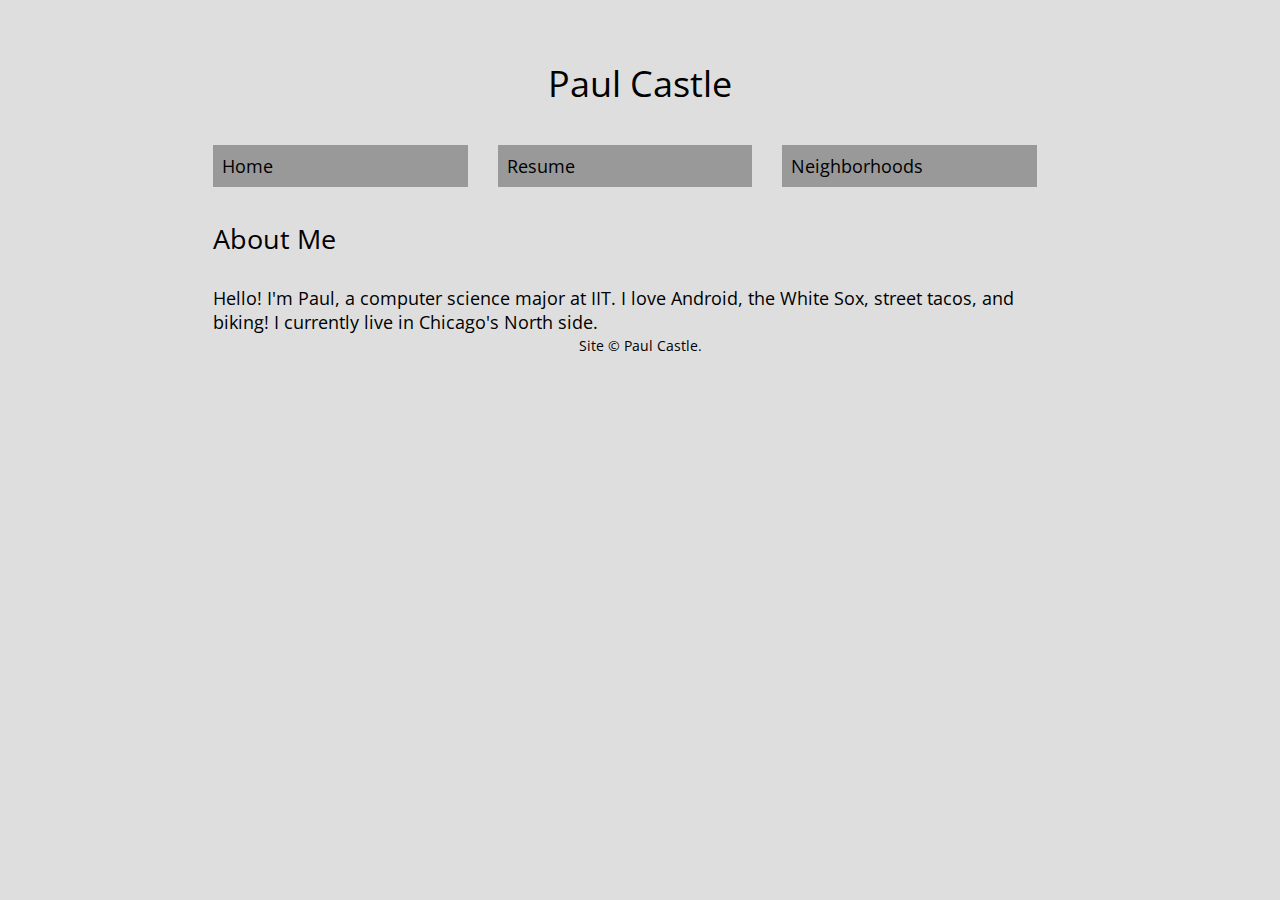
<file: index.html>
<!DOCTYPE html>
<html lang="en">
  <head>
    <title>Paul Castle: Home</title>
    <meta name="viewport" content="width=device-width,initial-scale=1.0,shrink-to-fit=none" />
    <meta charset="utf-8" />
    <link rel="stylesheet" href="assets/css/screen.css" />
  </head>
  <body>
    <header id="header">
      <h1>Paul Castle</h1>
      <nav id="navigation">
        <ul class="nav">
          <li><a>Home</a></li>
          <li><a href="resume/">Resume</a></li>
          <li><a href="neighborhoods/">Neighborhoods</a></li>
        </ul>
      </nav>
    </header>

    <main id="content">
      <h2>About Me</h2>
      <p>
        Hello! I'm Paul, a computer science major at IIT. I love Android, the
        White Sox, street tacos, and biking! I currently live in Chicago's North side.
      </p>
    </main>
    <footer id="footer">
      <p>Site © Paul Castle.</p>
    </footer>
  </body>
</html>
</file>
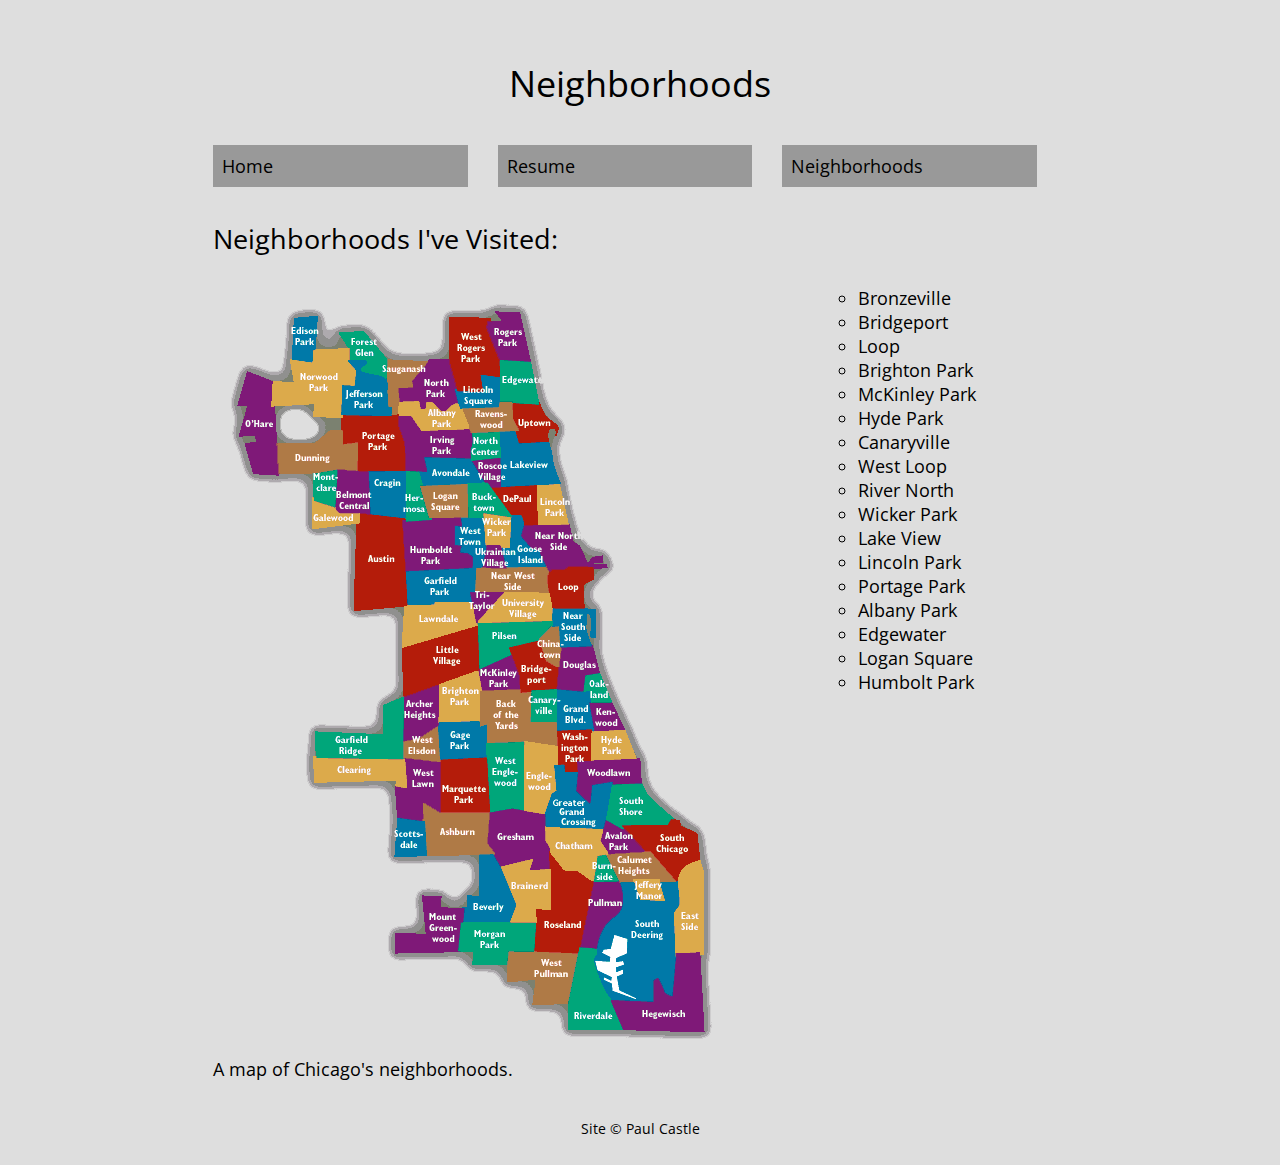
<file: neighborhoods/index.html>
<!DOCTYPE html>
<html lang="en">
  <head>
    <title>Neighborhoods</title>
    <meta name="viewport" content="width=device-width,initial-scale=1.0,shrink-to-fit=none" />
    <meta charset="utf-8" />
    <link rel="stylesheet" href="../assets/css/screen.css" />
  </head>
  <body>
    <header id="header">
      <h1>Neighborhoods</h1>
      <nav id="navigation">
        <ul class="nav">
          <li><a href="../">Home</a></li>
          <li><a href="../resume/">Resume</a></li>
          <li><a>Neighborhoods</a></li>
        </ul>
      </nav>
    </header>
    <main id="content">
      <article>
        <h2>Neighborhoods I've Visited:</h2>
        <ul id="neighborhoods">
          <li>Bronzeville</li>
          <li>Bridgeport</li>
          <li>Loop</li>
          <li>Brighton Park</li>
          <li>McKinley Park</li>
          <li>Hyde Park</li>
          <li>Canaryville</li>
          <li>West Loop</li>
          <li>River North</li>
          <li>Wicker Park</li>
          <li>Lake View</li>
          <li>Lincoln Park</li>
          <li>Portage Park</li>
          <li>Albany Park</li>
          <li>Edgewater</li>
          <li>Logan Square</li>
          <li>Humbolt Park</li>
        </ul>
        <figure>
          <img src="../assets/img/neighborhood_map.png"
            alt="Map of neighborhoods in Chicago" />
          <figcaption>
            A map of Chicago's neighborhoods.
          </figcaption>
        </figure>
      </article>
    </main>
    <footer>
      <p>Site © Paul Castle</p>
    </footer>
  </body>
</html>
</file>
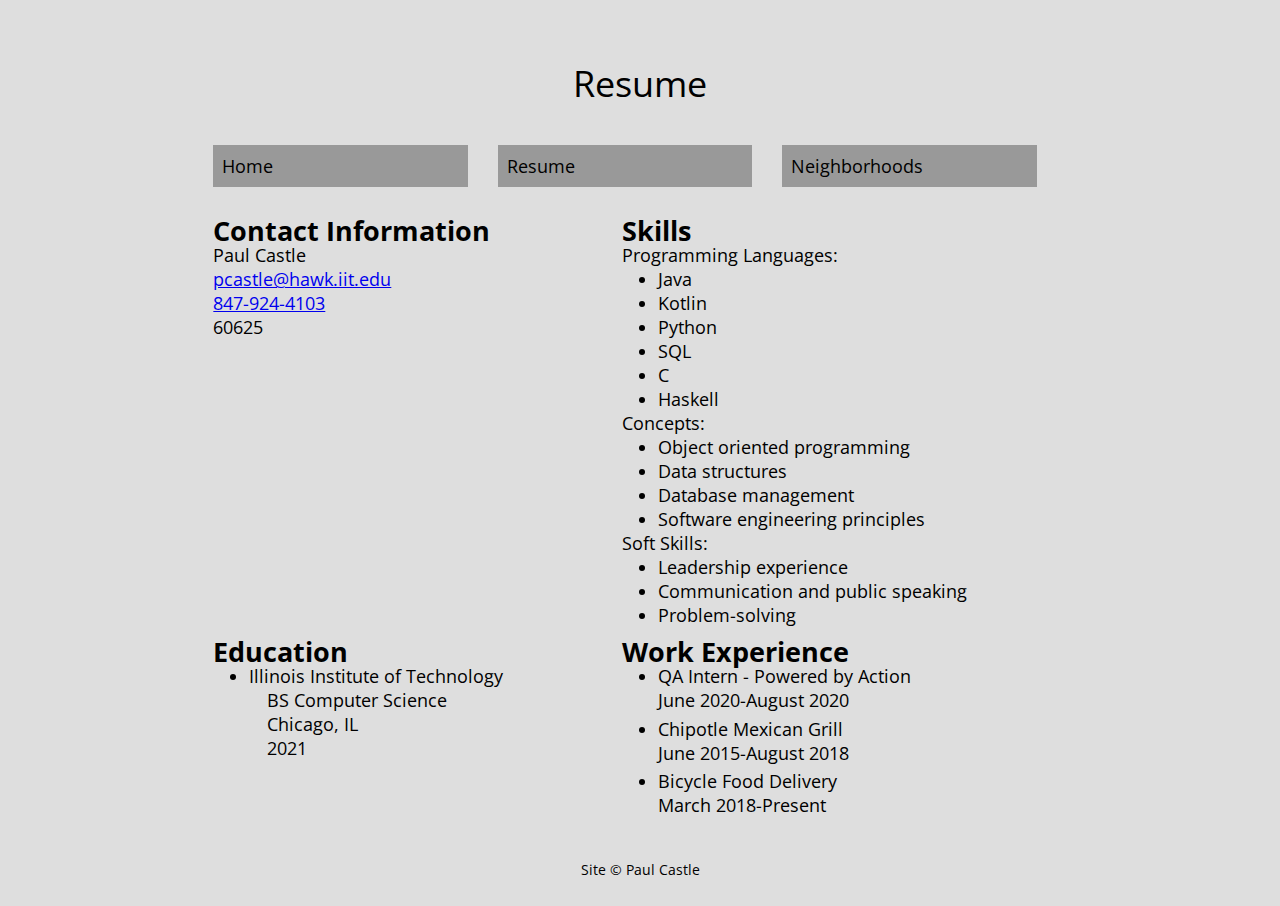
<file: resume/index.html>
<!DOCTYPE html>
<html lang="en">
  <head>
    <title>Paul Castle: Resume</title>
    <meta name="viewport" content="width=device-width,initial-scale=1.0,shrink-to-fit=none" />
    <meta charset="utf-8" />
    <link rel="stylesheet" href="../assets/css/screen.css" />
  </head>
  <body>
    <header id="header">
      <h1>Resume</h1>
      <nav id="navigation">
        <ul class="nav">
          <li><a href="../">Home</a></li>
          <li><a>Resume</a></li>
          <li><a href="../neighborhoods/">Neighborhoods</a></li>
        </ul>
      </nav>
    </header>

    <main id="content">
      <article>
        <aside id="contact">
          <h3>Contact Information</h3>
          <ul class="contact">
            <li class="name">Paul Castle</li>
            <li class="email"><a href="mailto:pcastle@hawk.iit.edu">pcastle@hawk.iit.edu</a></li>
            <li class="tel"><a href="tel:+18479244103">847-924-4103</a></li>
            <li class="zip">60625</li>
          </ul>
        </aside>

        <section id="education">
          <h3>Education</h3>
          <ol>
            <li class="university">
              <h4>Illinois Institute of Technology</h4>
              <ul>
                <li class="degree">BS Computer Science</li>
                <li class="location">Chicago, IL</li>
                <li class="year">2021</li>
              </ul>
            </li>
          </ol>
        </section>

        <section id="skills">
          <h3>Skills</h3>
          <ul>
            <li class="languages">
              <h4>Programming Languages:</h4>
              <ul>
                <li>Java</li>
                <li>Kotlin</li>
                <li>Python</li>
                <li>SQL</li>
                <li>C</li>
                <li>Haskell</li>
              </ul>
            </li>
            <li class="concepts">
              <h4>Concepts:</h4>
              <ul>
                <li>Object oriented programming</li>
                <li>Data structures</li>
                <li>Database management</li>
                <li>Software engineering principles</li>
              </ul>
            </li>
            <li class="soft">
              <h4>Soft Skills:</h4>
              <ul>
                <li>Leadership experience</li>
                <li>Communication and public speaking</li>
                <li>Problem-solving</li>
              </ul>
            </li>
          </ul>
        </section>

        <section id="experience">
          <h3>Work Experience</h3>
          <ol>
            <li>
              <h4>QA Intern - Powered by Action</h4>
              <p>June 2020-August 2020</p>
            </li>
            <li>
              <h4>Chipotle Mexican Grill</h4>
              <p>June 2015-August 2018</p>
            </li>
            <li>
              <h4>Bicycle Food Delivery</h4>
              <p>March 2018-Present</p>
            </li>
          </ol>
        </section>

      </article>
    </main>

    <footer id="footer">
      <p>Site © Paul Castle</p>
    </footer>
  </body>
</html>
</file>
<file: assets/css/screen.css>
@import url('https://fonts.googleapis.com/css2?family=Open+Sans&display=swap');
/*@import url('//basehold.it/24');*/

a,abbr,acronym,address,applet,article,aside,audio,b,big,blockquote,body,canvas,caption,center,cite,code,dd,del,details,dfn,div,dl,dt,em,embed,fieldset,figcaption,figure,footer,form,h1,h2,h3,h4,h5,h6,header,hgroup,html,i,iframe,img,ins,kbd,label,legend,li,mark,menu,nav,object,ol,output,p,pre,q,ruby,s,samp,section,small,span,strike,strong,sub,summary,sup,table,tbody,td,tfoot,th,thead,time,tr,tt,u,ul,var,video{margin:0;padding:0;border:0;font:inherit;vertical-align:baseline}article,aside,details,figcaption,figure,footer,header,hgroup,main,menu,nav,section{display:block}html,.stylelint{line-height:1}body{line-height:inherit}ol,ul{list-style:none}blockquote,q{quotes:none}blockquote:after,blockquote:before,q:after,q:before{content:'';content:none}table{border-collapse:collapse;border-spacing:0}

/*
Base font-size: 18px // 1.125em (18/16)
Base line height: 24px // 1.333em (24/18)
*/



html {
  font-family: 'Open Sans', sans-serif;
  font-size: 1.125em; /* 18px / 16px */
  line-height: 1.3333em;/*24px / 20px = 1.2 */
  padding: 1.33em 0.66em 1.33em 0.66em;
  background-color: #DEDEDE;
}
aside ul {
  list-style-type: none;
}
h1 {
  font-size: 1.999em; /* 31.984px/16px */
  line-height: 1.126em; /* 36px/31.984px */
  padding-bottom: 1.126em; /* 48px/31.984px */
  padding-top: 1.126em;
}
h2 {
  font-size: 1.5em; /* 23.99px/16px */
  line-height: 1.5em; /* 36px/23.99px */
  padding-top: 0.5em; /* 12px/23.99px */
  margin-bottom: 1em;
}
h3 {
  font-weight: bold;
  font-size: 1.5em;
  margin-top: 0.5em;
}


img {
  display: block;
  max-width: 100%;
}
ol li {
  list-style-type: disc;
  margin-left: 2em;
  margin-bottom: 0.25em;
}
#neighborhoods {
  list-style-type: circle;
  padding-left: 1em;
}
.nav a {
  display: block;
  text-decoration: none;
  padding: 0.5em;
  color: black;
  background-color: #999999;
}
.nav li {
  padding-bottom: 1em;
  padding-right: 0.66em;
}

nav ul {
  list-style-type: none;
}
ul li ul {
  margin-left: 2em;
  list-style-type: disc;
}
.nav a:hover,
.nav a:active,
.nav a:focus {
  background-color: darkgrey;
}
footer {
  font-size: 0.75em;
  text-align: center;
}

#education ul li {
  list-style-type: none;
  margin: 0;
  margin-left: 1em;
}

@media screen and (min-width: 31.25em) {
  html {
    padding-left: 16.666%;
    padding-right: 16.666%;
  }
  .nav {
    display: flex;
    margin-left: auto;
  }
  .nav li {
    flex: 1 0 0;
    margin-right: 1em;
  }
  h1 {
    text-align: center;
  }
  article {
    display: grid;
    grid-template-columns: auto auto;
    grid-column-gap: 1em;
    margin-bottom: 2em;
  }
  #contact,
  #education {
    grid-column: 1;
  }
  #skills {
    grid-column: 2;
    grid-row: 1;
  }
  #experience {
    grid-column: 2;
    grid-row: 2;
  }
  #neighborhoods {
    grid-column: 2;
    grid-row: 2;
  }
  figure {
    grid-column: 1;
    grid-row: 2;
    float: left;
  }
}

@media screen and (min-width: 87.5em) {
  .nav {
    margin-left: 16.666%;
    margin-right: 16.666%;
  }
}
</file>
